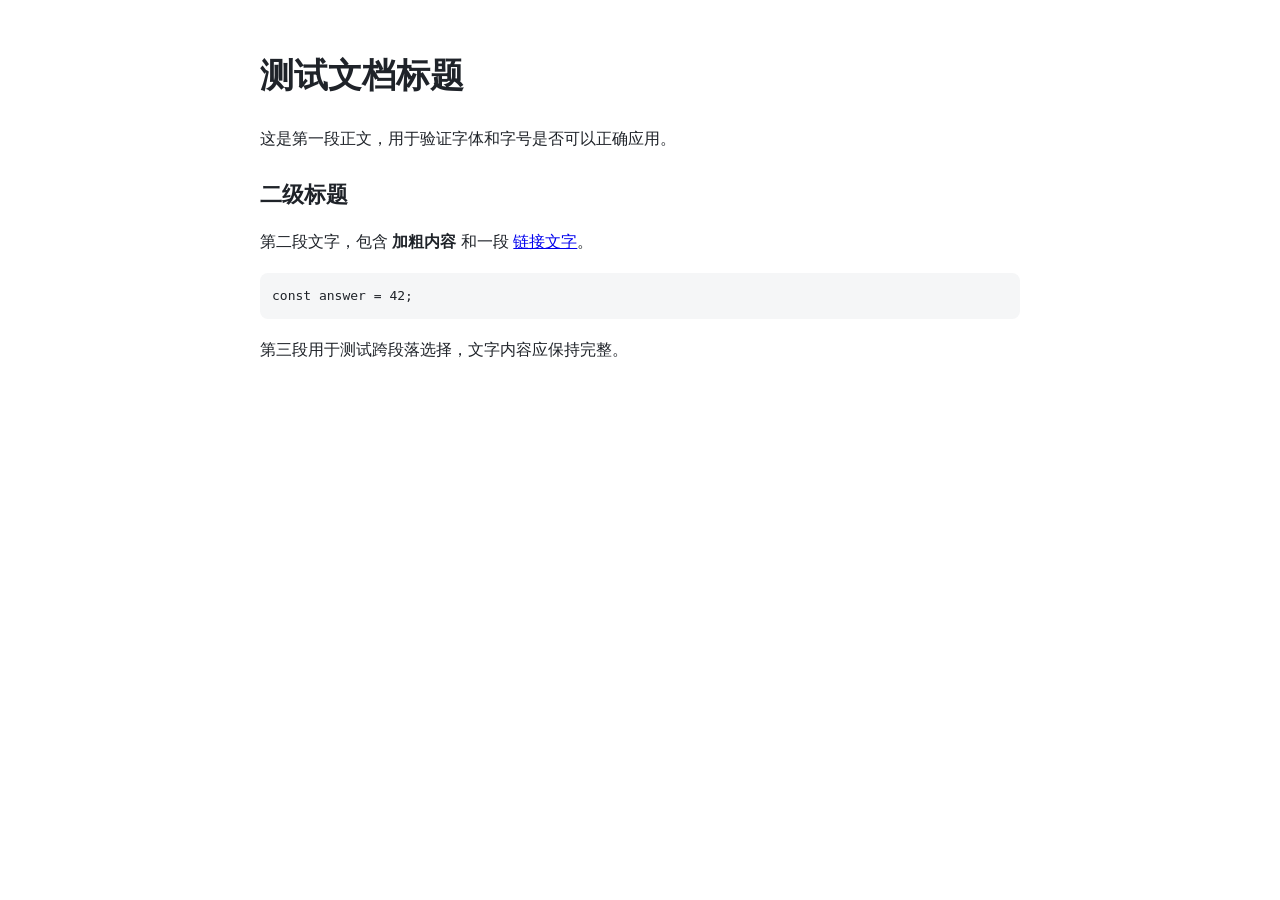
<file: feishu-font-tool/test/docx/mock.html>
<!doctype html>
<html lang="zh-CN">
<head>
  <meta charset="utf-8">
  <title>飞书文档字体助手 · 本地测试</title>
  <style>
    html, body { margin: 0; padding: 0; background: #fff; color: #1f2329; }
    body { font-family: -apple-system, BlinkMacSystemFont, "Segoe UI", "PingFang SC", "Microsoft YaHei", sans-serif; }
    .bear-web-x-container { width: 760px; max-width: calc(100vw - 48px); margin: 48px auto 120px; }
    .page-block-content, .page-block-content .zone-container { font-size: 34px; line-height: 55px; font-weight: 600; }
    .heading-h2, .heading-h2 .zone-container { font-size: 22px; line-height: 30.8px; font-weight: 600; }
    .docx-text-block .zone-container { font-size: 16px; line-height: 26px; }
    .ace-line { font-size: inherit; line-height: inherit; }
    .docx-text-block { margin: 18px 0; }
    .docx-heading2-block { margin: 28px 0 10px; }
    .docx-code-block, .docx-code-block .zone-container, .docx-code-block .ace-line {
      font-family: "SFMono-Regular", Consolas, monospace;
      font-size: 13px;
      line-height: 22px;
    }
    .docx-code-block { margin: 18px 0; padding: 12px; background: #f5f6f7; border-radius: 8px; }
    .docx-page-block { margin-bottom: 26px; }
  </style>
</head>
<body>
  <div class="bear-web-x-container">
    <div class="page-block root-block">
      <div class="page-block-header"><h1 class="page-block-content page-block-align-left flash-block-content"><div class="zone-container text-editor"><div class="ace-line" data-node="true"><span data-string="true">测试文档标题</span></div></div></h1></div>
      <div class="page-block-children">
        <div class="block docx-text-block" data-block-type="text" data-block-id="1">
          <div class="zone-container text-editor"><div class="ace-line" data-node="true" id="p1"><span data-string="true">这是第一段正文，用于验证字体和字号是否可以正确应用。</span></div></div>
        </div>

        <div class="block docx-heading2-block" data-block-type="heading2" data-block-id="2">
          <div class="heading heading-h2"><div class="zone-container text-editor"><div class="ace-line" data-node="true" id="h2"><span data-string="true">二级标题</span></div></div></div>
        </div>

        <div class="block docx-text-block" data-block-type="text" data-block-id="3">
          <div class="zone-container text-editor"><div class="ace-line" data-node="true" id="p2"><span data-string="true">第二段文字，包含 <strong>加粗内容</strong> 和一段 <a href="https://example.com" target="_blank">链接文字</a>。</span></div></div>
        </div>

        <div class="block docx-code-block" data-block-type="code" data-block-id="4">
          <div class="code-block"><div class="zone-container text-editor"><div class="ace-line" data-node="true" id="code"><span data-string="true">const answer = 42;</span></div></div></div>
        </div>

        <div class="block docx-text-block" data-block-type="text" data-block-id="5">
          <div class="zone-container text-editor"><div class="ace-line" data-node="true" id="p3"><span data-string="true">第三段用于测试跨段落选择，文字内容应保持完整。</span></div></div>
        </div>
      </div>
    </div>
  </div>
</body>
</html>
</file>
